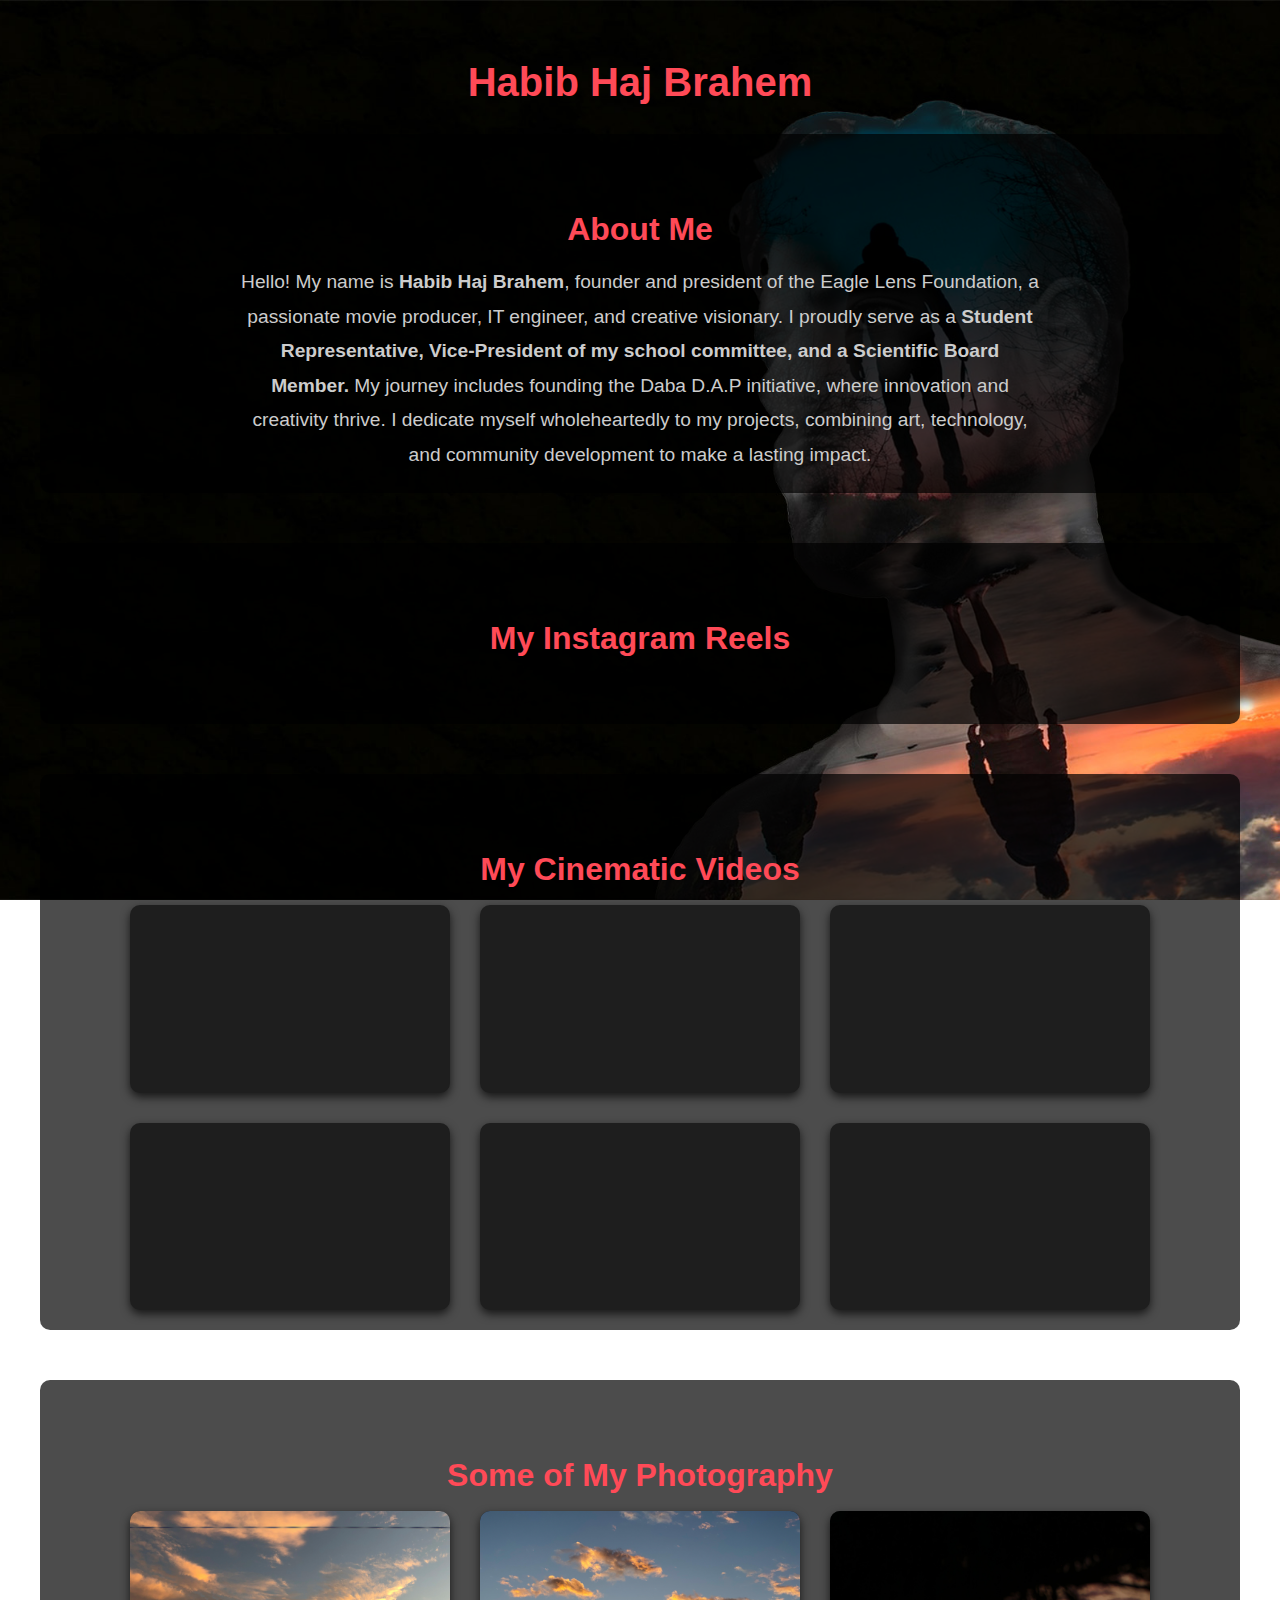
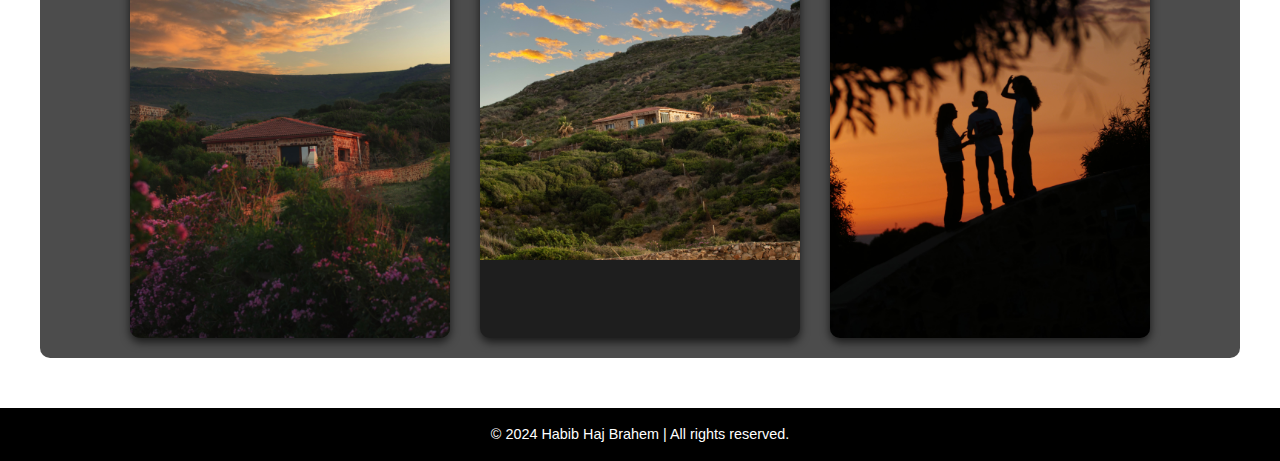
<file: pt.html>
<!DOCTYPE html>
<html lang="en">
<head>
    <meta charset="UTF-8">
    <meta name="viewport" content="width=device-width, initial-scale=1.0">
    <title>Portfolio-HHB</title>
    <!-- Style CSS -->
    <style>
        /* General Reset */
        * {
            margin: 0;
            padding: 0;
            box-sizing: border-box;
        }

        body {
            font-family: Arial, sans-serif;
            background: url('assets/images/bg/bg-image-22.jpg') no-repeat center center fixed;
            background-size: cover;
            color: #fff;
            margin: 0;
            padding: 0;
            line-height: 1.6;
        }

        /* Section Titles */
        h1, h2 {
            text-align: center;
            margin: 50px 0 20px;
            color: #ff4a57;
            font-size: 2.5rem;
            animation: fadeIn 1.5s ease-in-out;
        }

        h2 {
            font-size: 2rem;
            margin-bottom: 10px;
        }

        /* Section Containers */
        .section {
            padding: 20px;
            margin: 0 auto 50px;
            max-width: 1200px;
            background: rgba(0, 0, 0, 0.7);
            border-radius: 10px;
        }

        .section-container {
            display: flex;
            flex-wrap: wrap;
            justify-content: center;
            gap: 30px;
        }

        /* Content Blocks */
        .content-block {
            background-color: #1e1e1e;
            border-radius: 10px;
            box-shadow: 0 4px 10px rgba(0, 0, 0, 0.7);
            overflow: hidden;
            width: 320px;
            transition: transform 0.3s ease, box-shadow 0.3s ease;
            animation: slideUp 1.5s ease-in-out;
        }

        .content-block:hover {
            transform: translateY(-5px);
            box-shadow: 0 8px 20px rgba(255, 74, 87, 0.7);
        }

        /* Instagram Reels */
        blockquote.instagram-media {
            margin: 0;
            border: none;
            min-width: 100%;
        }

        /* YouTube Videos */
        .youtube-video {
            width: 100%;
            height: 180px;
            border: none;
        }

        /* Images */
        img {
            width: 100%;
            height: auto;
            display: block;
        }

        /* Footer */
        footer {
            background-color: #000;
            color: #fff;
            text-align: center;
            padding: 15px;
            font-size: 0.9rem;
        }

        /* About Section Paragraph */
        .about-text {
            text-align: center;
            max-width: 800px;
            margin: 0 auto;
            line-height: 1.8;
            font-size: 1.2rem;
            color: #ccc;
        }

        /* Animations */
        @keyframes fadeIn {
            from {
                opacity: 0;
            }
            to {
                opacity: 1;
            }
        }

        @keyframes slideUp {
            from {
                transform: translateY(30px);
                opacity: 0;
            }
            to {
                transform: translateY(0);
                opacity: 1;
            }
        }
    </style>
</head>
<body>
    <!-- Main Title -->
    <h1>Habib Haj Brahem</h1>

    <!-- About Section -->
    <section class="section">
        <h2>About Me</h2>
        <p class="about-text">
            Hello! My name is <strong>Habib Haj Brahem</strong>, founder and president of the Eagle Lens Foundation, 
            a passionate movie producer, IT engineer, and creative visionary. I proudly serve as a 
            <strong>Student Representative, Vice-President of my school committee, and a Scientific Board Member.</strong> 
            My journey includes founding the Daba D.A.P initiative, where innovation and creativity thrive. 
            I dedicate myself wholeheartedly to my projects, combining art, technology, and community development to make a lasting impact. 
        </p>
    </section>

    <!-- Instagram Reels Section -->
    <section class="section">
        <h2>My Instagram Reels</h2>
        <div class="section-container">
            <div class="content-block">
                <blockquote class="instagram-media" 
                            data-instgrm-permalink="https://www.instagram.com/reel/DCHyPedIdbu/" 
                            data-instgrm-version="14">
                </blockquote>
            </div>
            <div class="content-block">
                <blockquote class="instagram-media" 
                            data-instgrm-permalink="https://www.instagram.com/reel/DCRqzGSo1SG/" 
                            data-instgrm-version="14">
                </blockquote>
            </div>
            <div class="content-block">
                <blockquote class="instagram-media" 
                            data-instgrm-permalink="https://www.instagram.com/reel/C975jkeoGA3/" 
                            data-instgrm-version="14">
                </blockquote>
            </div>
            <div class="content-block">
                <blockquote class="instagram-media" 
                            data-instgrm-permalink="https://www.instagram.com/reel/C9anChjolhz/" 
                            data-instgrm-version="14">
                </blockquote>
            </div>
            <div class="content-block">
                <blockquote class="instagram-media" 
                            data-instgrm-permalink="https://www.instagram.com/reel/C8xLFr5oL3w/" 
                            data-instgrm-version="14">
                </blockquote>
            </div>
            <div class="content-block">
                <blockquote class="instagram-media" 
                            data-instgrm-permalink="https://www.instagram.com/reel/CmJ_WItgy0x/" 
                            data-instgrm-version="14">
                </blockquote>
            </div>
        </div>
    </section>

    <!-- Cinematic Videos Section -->
    <section class="section">
        <h2>My Cinematic Videos</h2>
        <div class="section-container">
            <div class="content-block">
                <iframe class="youtube-video" src="https://www.youtube.com/embed/iZFf0Mz-ZOs" allowfullscreen></iframe>
            </div>
            <div class="content-block">
                <iframe class="youtube-video" src="https://www.youtube.com/embed/DBfYu0cLti0" allowfullscreen></iframe>  
            </div>
            <div class="content-block">
                <iframe class="youtube-video" src="https://www.youtube.com/embed/8q5uC48W0ig" allowfullscreen></iframe>
            </div>
            <div class="content-block">
                <iframe class="youtube-video" src="https://www.youtube.com/embed/rm6YR8Ch9Bk" allowfullscreen></iframe>
            </div>
            <div class="content-block">
                <iframe class="youtube-video" src="https://www.youtube.com/embed/IUXRO7_ZsX4" allowfullscreen></iframe>
            </div>
            <div class="content-block">
                <iframe class="youtube-video" src="https://www.youtube.com/embed/roa_eFodP1E" allowfullscreen></iframe>
            </div>
        </div>    
    </section>

    <!-- Photography Section -->
    <section class="section">
        <h2>Some of My Photography</h2>
        <div class="section-container">
            <div class="content-block">
                <img src="assets/images/pt/1.jpg" alt="Photo 1">
            </div>
            <div class="content-block">
                <img src="assets/images/pt/3.jpg" alt="Photo 2">
            </div>
            <div class="content-block">
                <img src="assets/images/pt/4.jpg" alt="Photo 3">
            </div>
        </div>
    </section>

    <!-- Instagram Embed Script -->
    <script async src="https://www.instagram.com/embed.js"></script>

    <!-- Footer -->
    <footer>
        <p>© 2024 Habib Haj Brahem | All rights reserved.</p>
    </footer>
</body>
</html>
</file>
